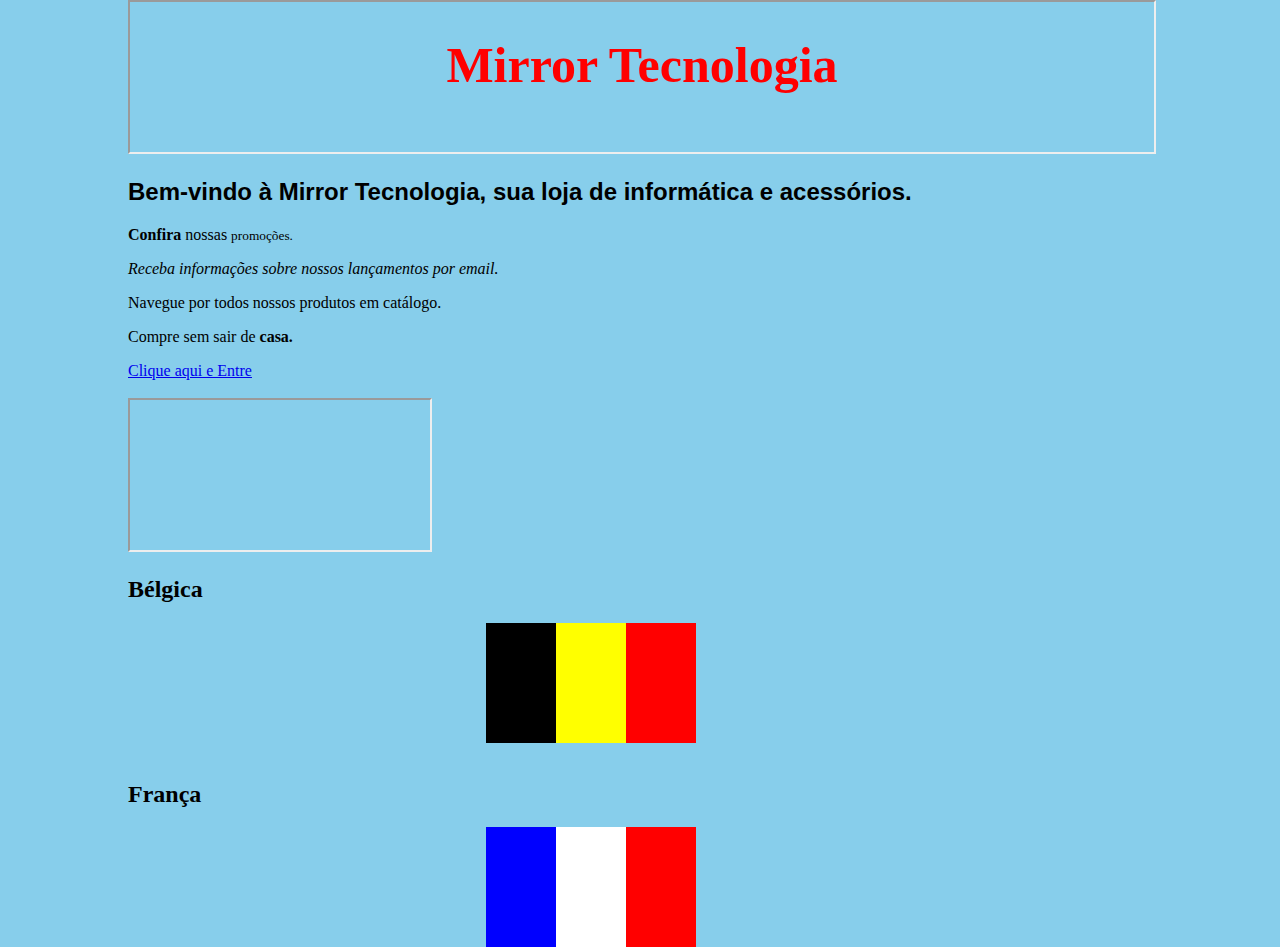
<file: index.html>
<!DOCTYPE html>
<html>
<head>
<meta charset="UTF8"/>
	<title>Mirror Tecnologia</title>
	<iframe width="100%"  src="header.html"></iframe>
</head>
<body 
style="background-color:skyblue;
margin-top:0%;
margin-left:10%;
margin-bottom:0%;
margin-right:10%;">
	<!--<h1><font color="red"> Mirror Tecnologia.</font></h1>-->
<div>
	<h2><font face=arial >Bem-vindo à Mirror Tecnologia, sua loja de informática e acessórios.</font></h2>

	<p><b>Confira</b> nossas <small>promoções.</small></p>
	<p><i>Receba informações sobre nossos lançamentos por email.</i></p>
	<p>Navegue por todos nossos produtos em catálogo.</p>
	<p>Compre sem sair de <strong>casa.</strong> </p>
    <!-- Aqui está meu comentário desnecessário -->
	
	<a href="sobre.html" >Clique aqui e Entre</a>
</div>
</br>	
<div>
	<iframe src=" https://disney.com.br/ ">
  <p>Seu navegador não possui 
suporte para iFrames.</p>
</iframe>
</div>
<h2>Bélgica</h2>
<div style="width:100%; height:120px;">	
	<div style="background-color:black;
	width:70px; height:120px;  float:left; margin-left:35%;"></div>
	<div style="background-color:yellow;
	width:70px; height:120px; float:left;"></div>
	<div style="background-color:red;
	width:70px; height:120px; float:left; margin-right:35%;"></div>
</div>

<br>
<h2>França</h2>
<div>	
	<div style="background-color:blue;
	width:70px; height:120px;  float:left; margin-left:35%;"></div>
	<div style="background-color:white;
	width:70px; height:120px; float:left;"></div>
	<div style="background-color:red;
	width:70px; height:120px; float:left; margin-right:35%;"></div>
</div>
</body>
</html>
</file>
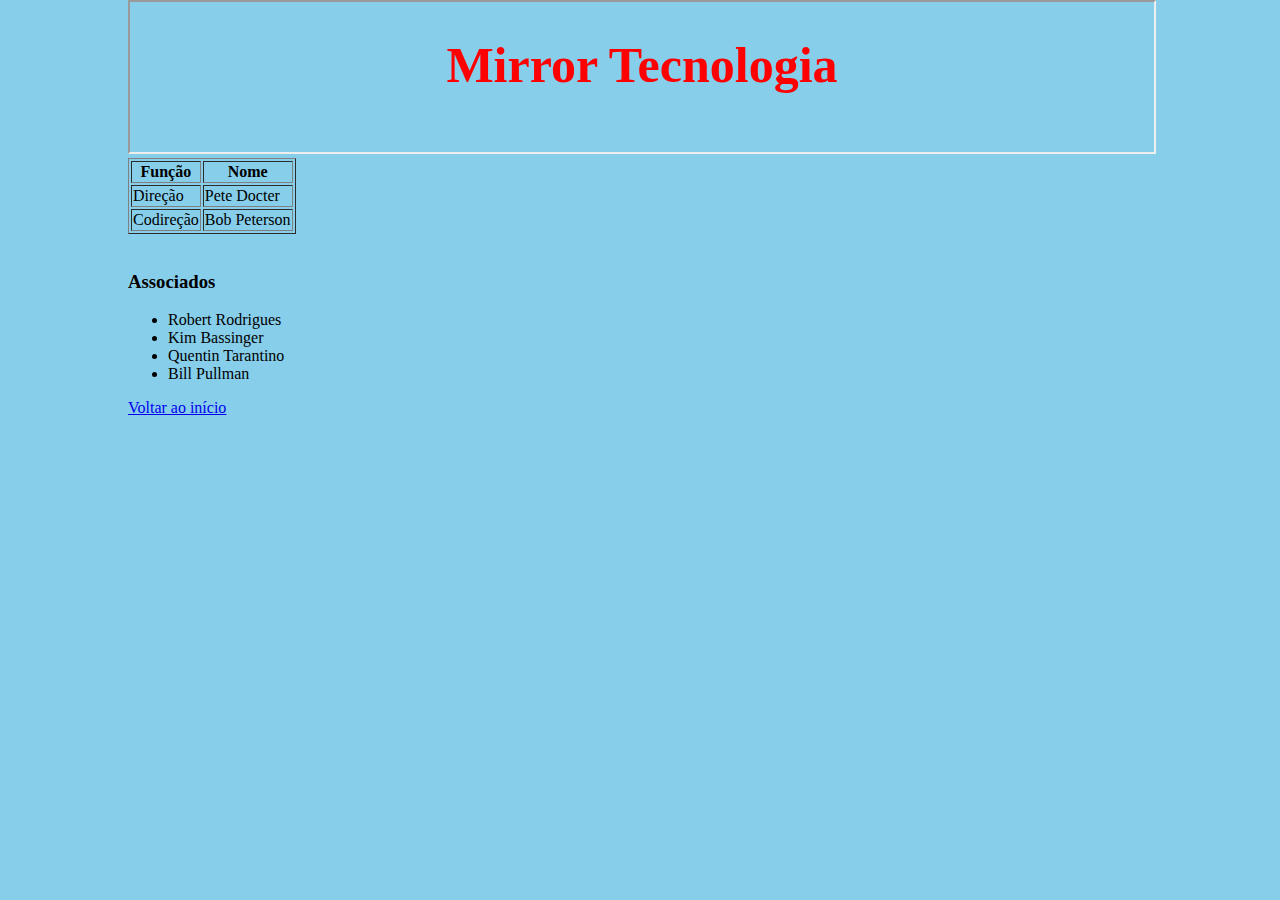
<file: empresa.html>
<!DOCTYPE html>
<html>
<head>
	<meta charset="UTF8"/>
	<title>Mirror Tecnologia</title>
	<iframe width="100%"  src="header.html"></iframe>
</head>
<body 
style="background-color:skyblue;
margin: 0% 10% 0% 10%;">

<table border=1 style-"width:50%">
<tr>
	<th>Função</th>
	<th>Nome</th>
</tr>
<tr>
	<td>Direção</td>
	<td>Pete Docter</td>
</tr>
<tr>
	<td>Codireção</td>
	<td>Bob Peterson</td>
</tr>
</table>
<br/>
<h3>Associados</h3>
<ul>
<li>Robert Rodrigues</li>
<li>Kim Bassinger</li>
<li>Quentin Tarantino</li>
<li>Bill Pullman</li>
</ul>

	<a href="index.html" >Voltar ao início</a>
</body>
</html>
</file>
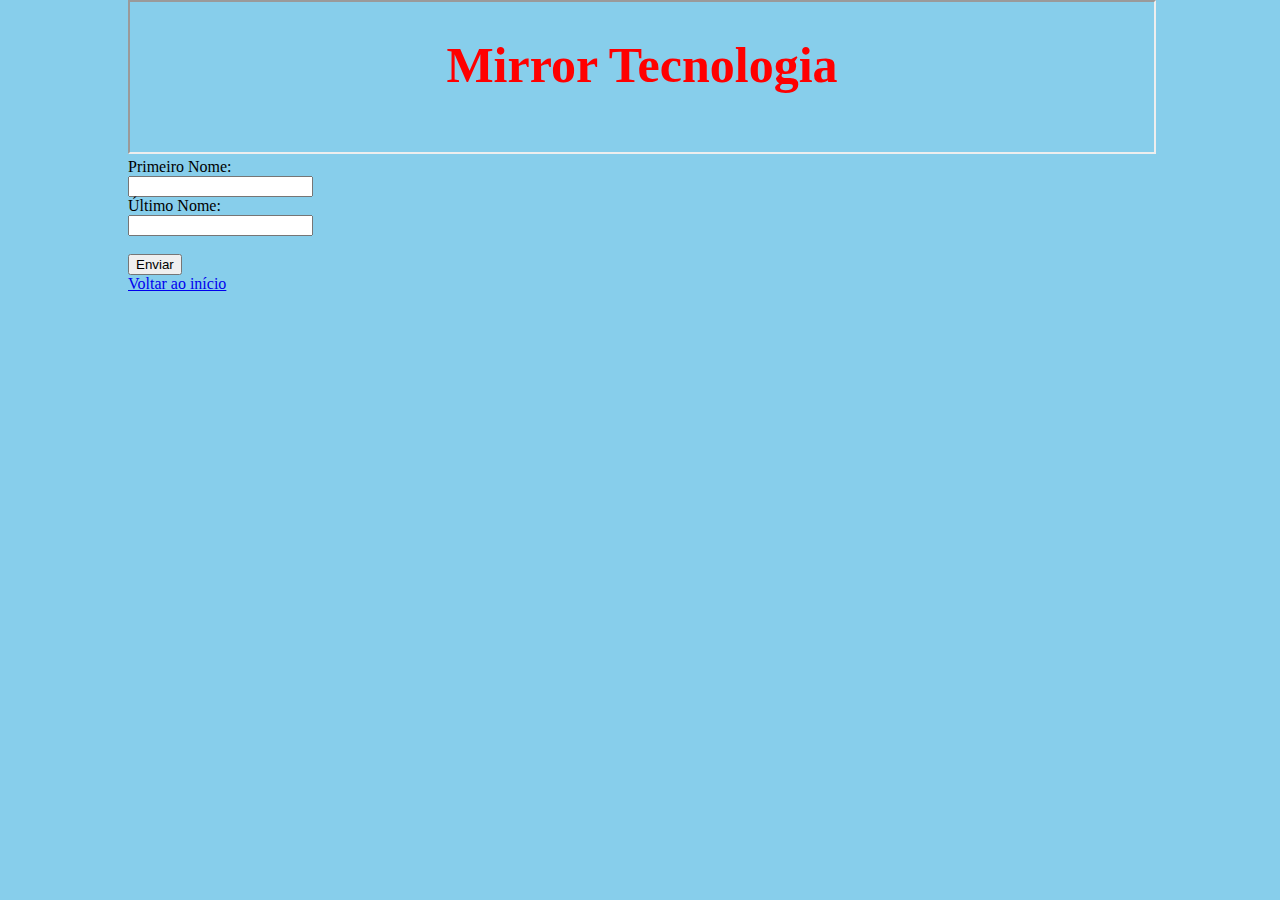
<file: formulario.html>
<!DOCTYPE html>
<html>
<head>
	<meta charset="UTF8"/>
	<title>Mirror Tecnologia</title>
	<iframe width="100%"  src="header.html"></iframe>
</head>
<body 
style="background-color:skyblue;
margin: 0% 10% 0% 10%;">

<form action="">
  <label for="fname">Primeiro Nome:</label><br>
  <input type="text" id="fname" name="fname" value=""><br>
  <label for="lname">Último Nome:</label><br>
  <input type="text" id="lname" name="lname" value=""><br><br>
  <input type="submit" value="Enviar">
</form> 


	<a href="index.html" >Voltar ao início</a>
</body>
</html>
</file>
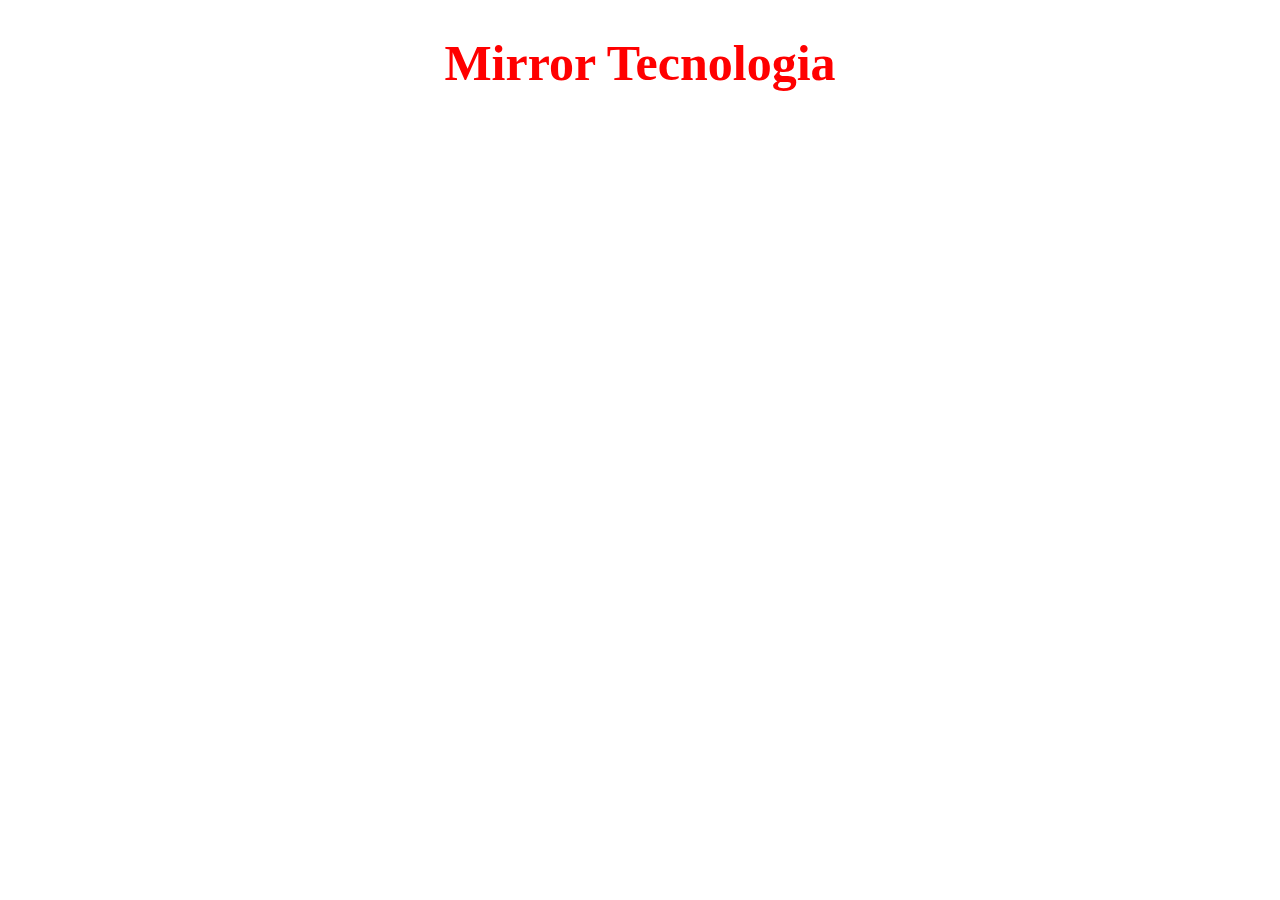
<file: header.html>
<!DOCTYPE html>
<html>
<head>
	<meta charset="UTF8"/>
	<title>Mirror Tecnologia</title>
</head>
<body>
	<h1 style="text-align:center;font-size:50px;color:red">
	Mirror Tecnologia</h1>
</body>
</html>
</file>
